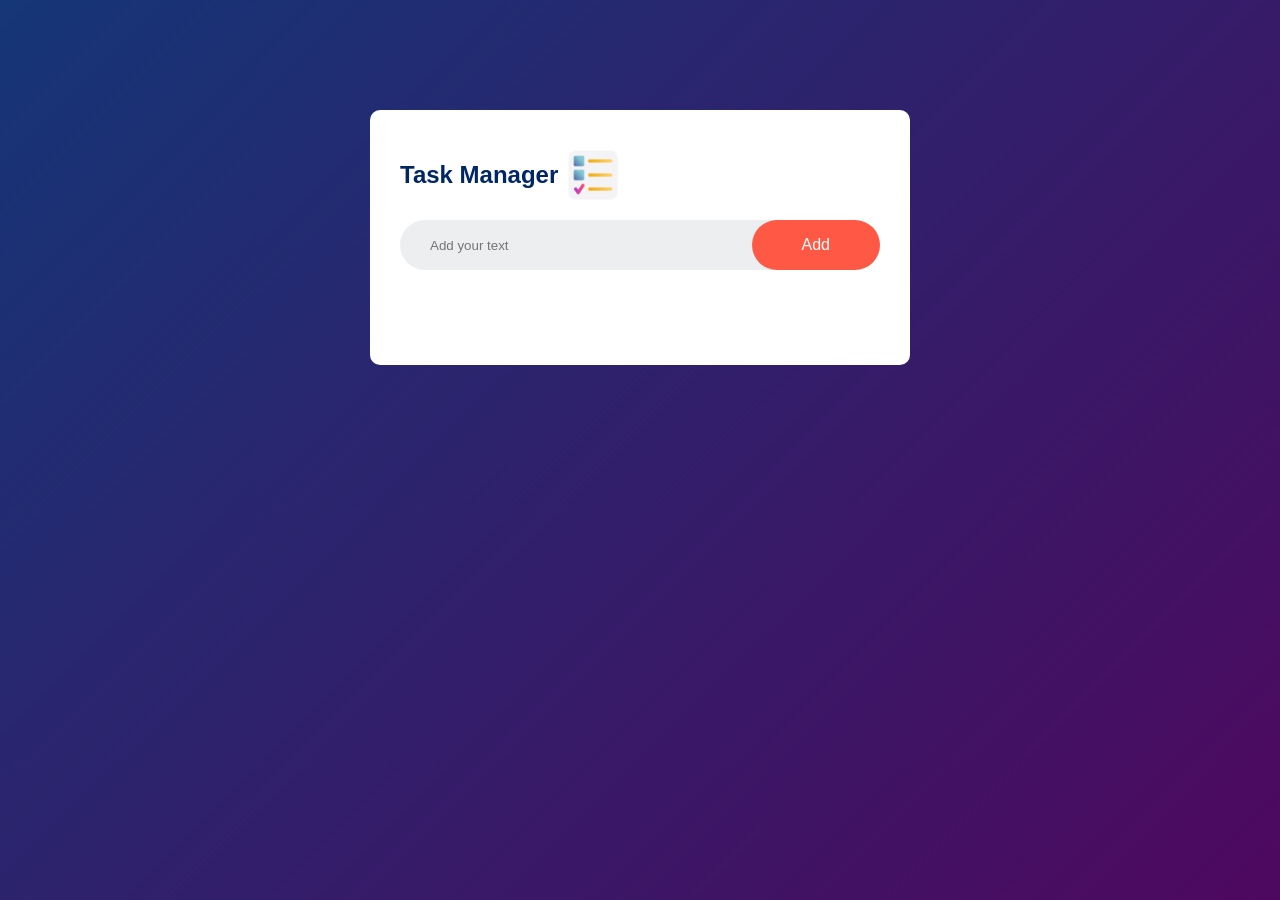
<file: task maneger/index.html>
<!DOCTYPE html>
<html lang="en">
<head>
    <meta charset="UTF-8">
    <meta name="viewport" content="width=device-width, initial-scale=1.0">
    <title>To-Do List</title>
    <link rel="stylesheet" href="style.css">
</head>
<body>
    <div class="container">
        <div class="todo-app">
            <h2>Task Manager<img src="images/icon.png"></h2>
            <div class="row">
                <input type="text" id="input-box" placeholder="Add your text">
                <button type="button" onclick="addTask()">Add</button>
            </div>
            <ul id="list-container">
                <!--<li class="checked">Task 1</li>
                <li>Task 2</li>
                <li>Task 3</li>-->
            </ul>
        </div>
    </div>
</body>
<script src="script.js"></script>
</html>
</file>
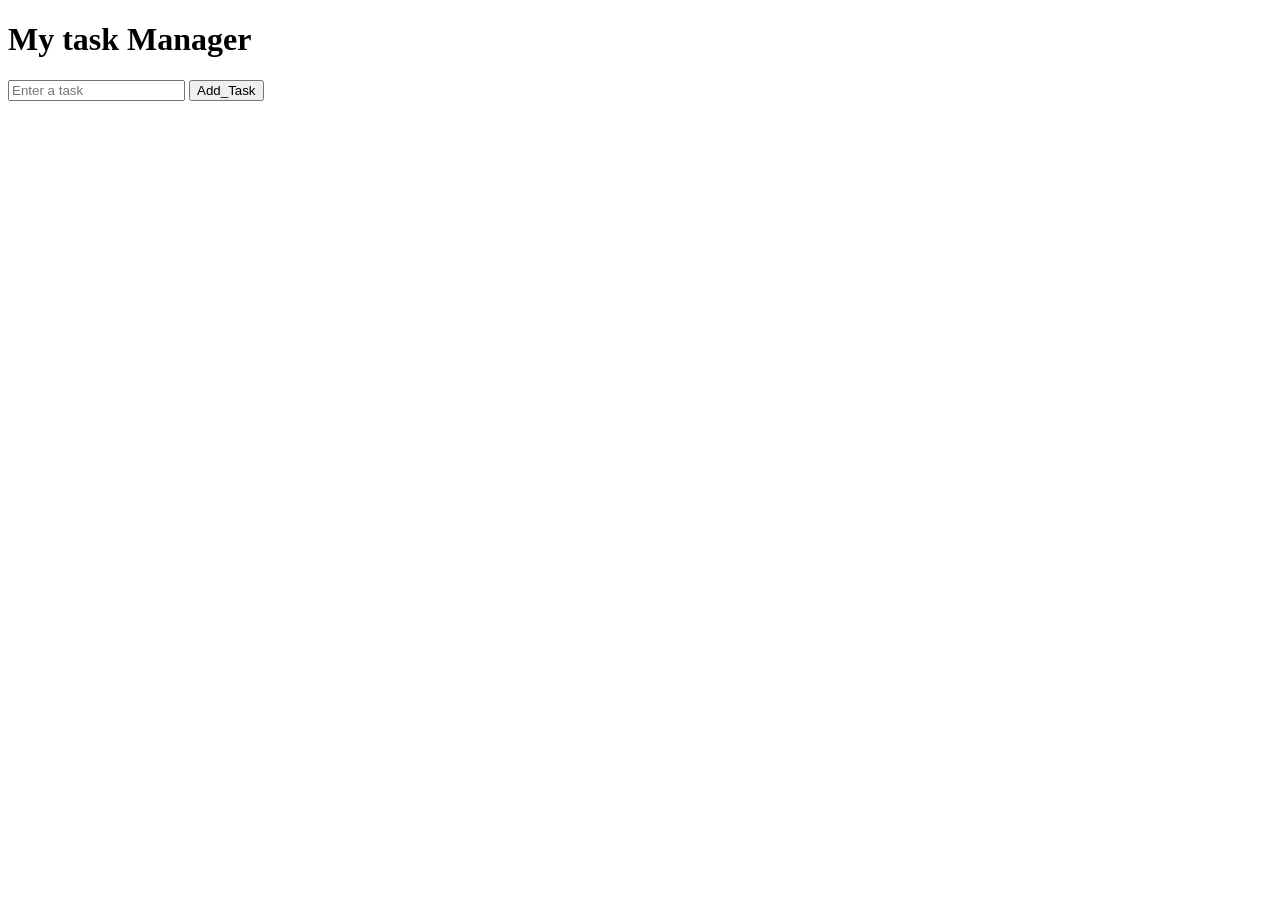
<file: .class assignment/main.html>
<!DOCTYPE html>
<html lang="en">
<head>
    <title>Task Manager</title>
</head>
<body>
    <h1>My task Manager</h1>
    <div id="inputField">
        <input id="taskInput" placeholder="Enter a task">
        <button id="addTask">Add_Task</button>
    </div>
        <ul id="taskList"></ul>

    <script src="script.js"></script>
</body>
</html>
</file>
<file: task maneger/style.css>
*{
    margin: 0;
    padding: 0;
    font-family: 'poppins', sans-serif;
    box-sizing: border-box;
}

.container{
    width: 100%;
    min-height: 100vh;
    background: linear-gradient(135deg, #153677, #4e085f);
    padding: 10px;
}

.todo-app{
    width: 100%;
    max-width: 540px;
    background: #fff;
    margin: 100px auto 20px;
    padding: 40px 30px 70px;
    border-radius: 10px;
}

.todo-app h2{
    color: #002765;
    display: flex;
    align-items: center;
    margin-bottom: 20px;
}

.todo-app h2 img{
    width: 50px;
    margin-left: 10px;
}

.row{
    display: flex;
    align-items: center;
    justify-content: space-between;
    background: #edeef0;
    border-radius: 30px;
    padding-left: 20px;
    margin-bottom: 25px;
}
input{
    flex: 1;
    border: none;
    outline: none;
    background: transparent;
    padding: 10px;
}

button{
    border: none;
    outline: none;
    padding: 16px 50px;
    background: #ff5945;
    color: #fff;
    font-size: 16px;
    cursor: pointer;
    border-radius: 40px;
}

ul li{
    list-style: none;
    font-size: 17px;
    padding: 16px 8px 12px 50px;
    user-select: none;
    cursor: pointer;
    position: relative;
}


ul li::before{
    content: '';
    position: absolute;
    height: 28px;
    width: 28px;
    border-radius: 50%;
    background-image: url(images/unchecked2.png);
    background-size: cover;
    background-position: center;
    top: 12px;
    left: 8px;
}

ul li.checked{
    color: #555;
    text-decoration: line-through;
}

ul li.checked::before{
    background-image: url(images/checked2.png);
}

ul li span{
    position: absolute;
    right: 0;
    top: 5px;
    width: 40px;
    height: 40px;
    font-size: 22px;
    color: #555;
    line-height: 40px;
    text-align: center;
    border-radius: 50%;
}

ul li span:hover{
    background: #edeef0;
}
</file>
